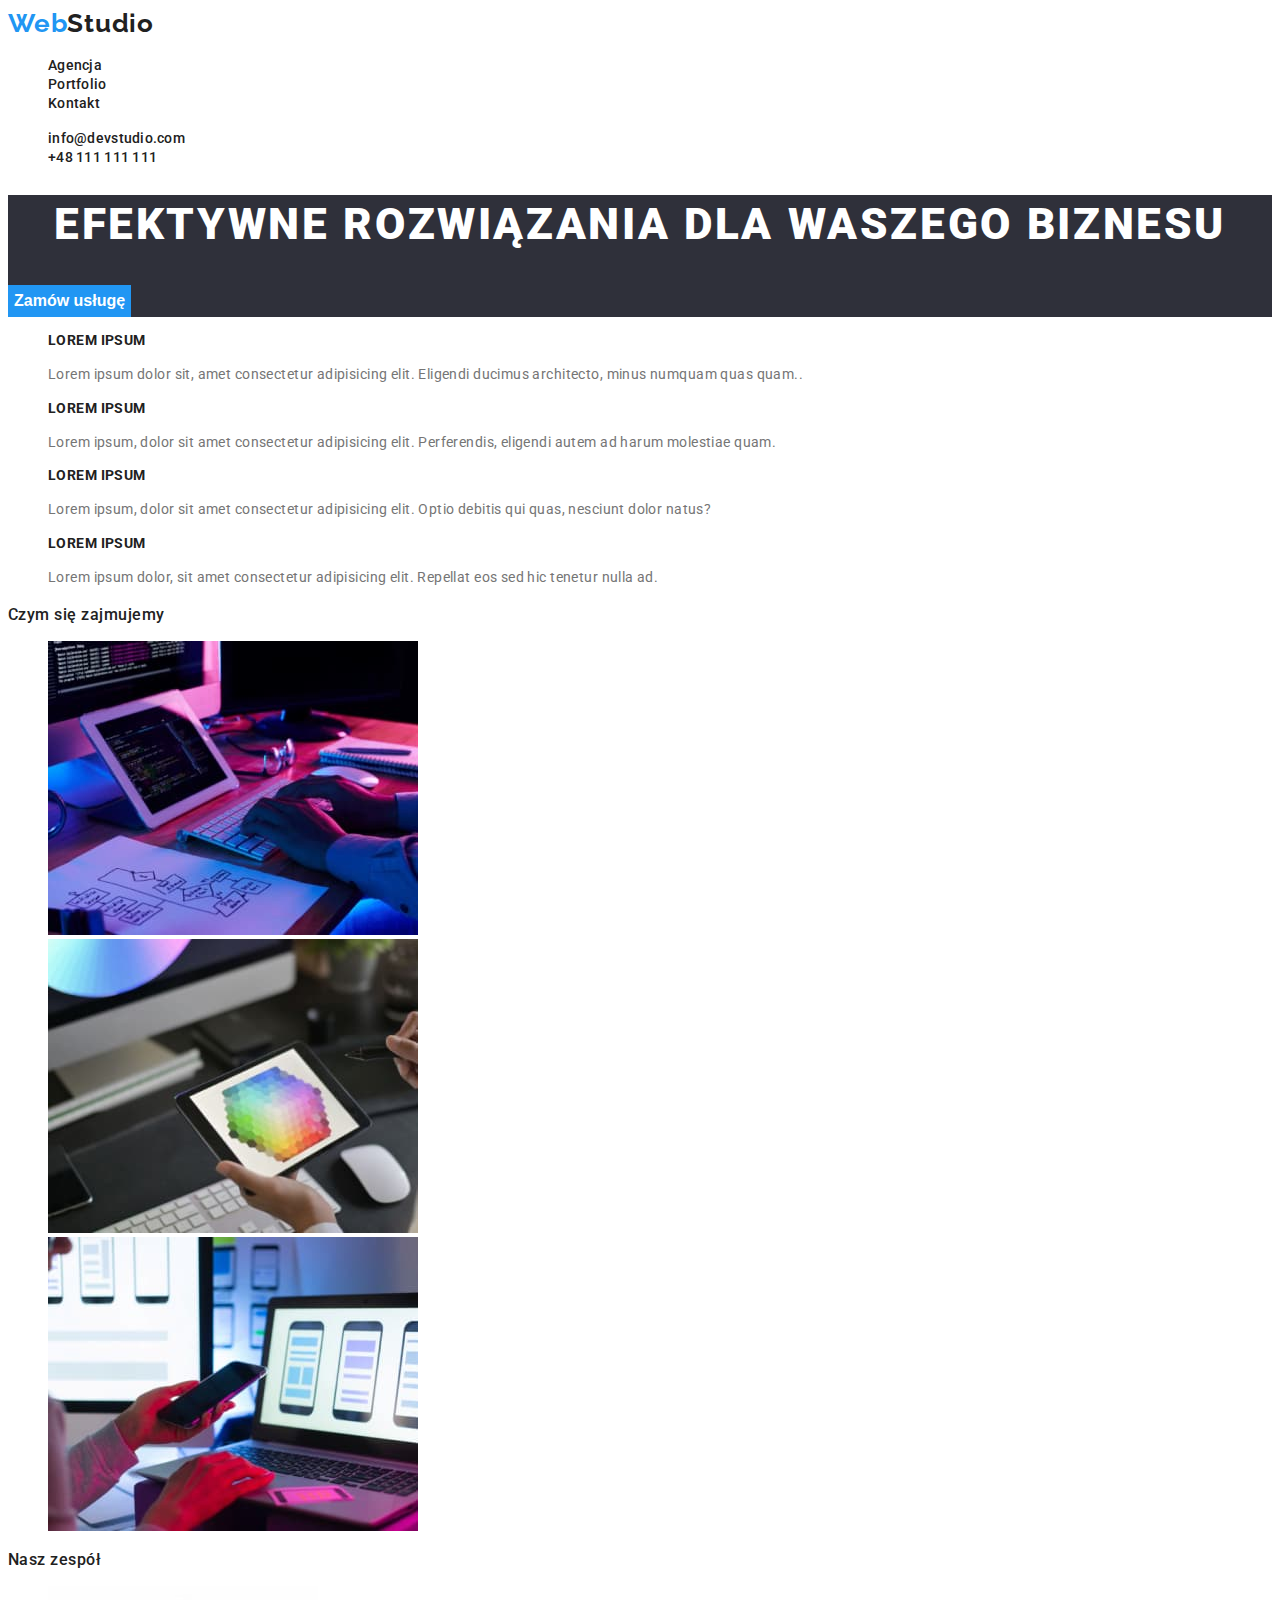
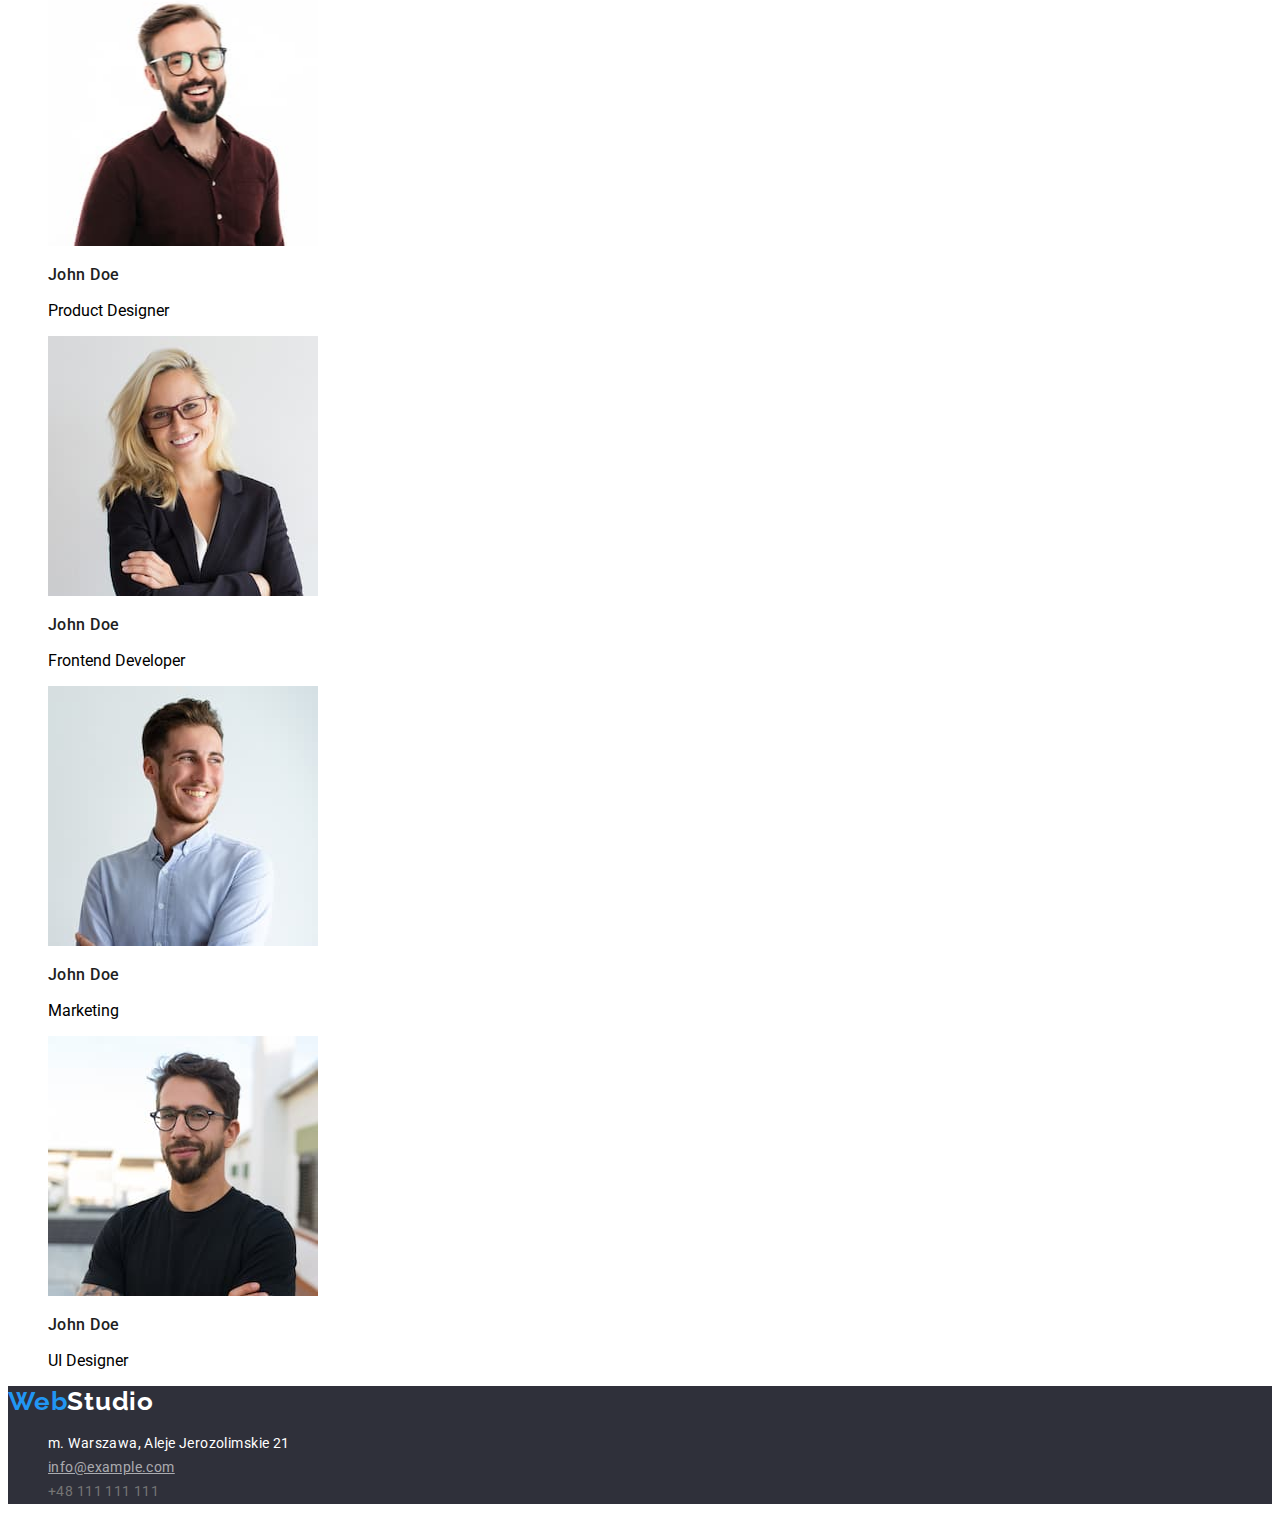
<file: index.html>
<!DOCTYPE html>
<html lang="pl">
  <head>
    <meta charset="UTF-8" />
    <meta http-equiv="X-UA-Compatible" content="IE=edge" />
    <meta name="viewport" content="width=device-width, initial-scale=1.0" />
    <title>webstudio</title>
    <!-- googe fonts -->
    <link rel="preconnect" href="https://fonts.googleapis.com" />
    <link rel="preconnect" href="https://fonts.gstatic.com" crossorigin />
    <link
      href="https://fonts.googleapis.com/css2?family=Raleway:wght@700&family=Roboto:wght@400;500;700;900&display=swap"
      rel="stylesheet"
    />
    <!-- end google fonts -->

    <link rel="stylesheet" href="css/styles.css" />
  </head>

  <body>
    <header>
      <a class="logo" href="index.html"
        ><span class="brand-color">Web</span>Studio</a
      >
      <nav>
        <ul class="list-style">
          <li><a class="nav-structure" href="index.html">Agencja</a></li>
          <li><a class="nav-structure" href="portfolio.html">Portfolio</a></li>
          <li><a class="nav-structure" href="index.html">Kontakt</a></li>
        </ul>
      </nav>
      <ul class="list-style">
        <li>
          <a class="nav-structure" href="mailto:info@devstudio.com"
            >info@devstudio.com</a
          >
        </li>
        <li>
          <a class="nav-structure" href="tel:48111111111">+48 111 111 111</a>
        </li>
      </ul>
    </header>

    <main>
      <!--HERO-->
      <section class="background">
        <h1 class="sixth-structure background">
          EFEKTYWNE ROZWIĄZANIA DLA WASZEGO BIZNESU
        </h1>
        <button type="button" class="button-style2">Zamów usługę</button>
      </section>

      <!--LOREM IPSUM-->
      <section>
        <ul class="list-style">
          <li>
            <h3 class="seventh-structure">LOREM IPSUM</h3>
            <p class="second-structure">
              Lorem ipsum dolor sit, amet consectetur adipisicing elit. Eligendi
              ducimus architecto, minus numquam quas quam..
            </p>
          </li>
          <li>
            <h3 class="seventh-structure">LOREM IPSUM</h3>
            <p class="second-structure">
              Lorem ipsum, dolor sit amet consectetur adipisicing elit.
              Perferendis, eligendi autem ad harum molestiae quam.
            </p>
          </li>
          <li>
            <h3 class="seventh-structure">LOREM IPSUM</h3>
            <p class="second-structure">
              Lorem ipsum, dolor sit amet consectetur adipisicing elit. Optio
              debitis qui quas, nesciunt dolor natus?
            </p>
          </li>
          <li>
            <h3 class="seventh-structure">LOREM IPSUM</h3>
            <p class="second-structure">
              Lorem ipsum dolor, sit amet consectetur adipisicing elit. Repellat
              eos sed hic tenetur nulla ad.
            </p>
          </li>
        </ul>
      </section>

      <!--czym się zajmujemy-->
      <section>
        <h2 class="eighth-structure ninth-structure">Czym się zajmujemy</h2>
        <ul class="list-style">
          <li>
            <img
              src="images/czym_sie_zajmujemy/1.jpg"
              alt="programowanie"
              width="370"
              height="294"
            />
          </li>
          <li>
            <img
              src="images/czym_sie_zajmujemy/2.jpg"
              alt="grafika"
              width="370"
              height="294"
            />
          </li>
          <li>
            <img
              src="images/czym_sie_zajmujemy/3.jpg"
              alt="personalizacja"
              width="370"
              height="294"
            />
          </li>
        </ul>
      </section>

      <!--Nasz zespół-->
      <section>
        <h2 class="eighth-structure ninth-structure">Nasz zespół</h2>
        <ul class="list-style">
          <li>
            <img
              src="images/nasz_zespol/img-1.jpg"
              alt="John Doe1"
              width="270"
              height="260"
            />
            <h3 class="ninth-structure">John Doe</h3>
            <p>Product Designer</p>
          </li>
          <li>
            <img
              src="images/nasz_zespol/img-2-2.jpg"
              alt="John Doe2"
              width="270"
              height="260"
            />
            <h3 class="ninth-structure">John Doe</h3>
            <p>Frontend Developer</p>
          </li>
          <li>
            <img
              src="images/nasz_zespol/img-3-2.jpg"
              alt="John Doe3"
              width="270"
              height="260"
            />
            <h3 class="ninth-structure">John Doe</h3>
            <p>Marketing</p>
          </li>
          <li>
            <img
              src="images/nasz_zespol/img-4-2.jpg"
              alt="John Doe3"
              width="270"
              height="260"
            />
            <h3 class="ninth-structure">John Doe</h3>
            <p>UI Designer</p>
          </li>
        </ul>
      </section>
    </main>

    <footer class="background">
      <a class="footer-logo logo" href="index.html"
        ><span class="brand-color">Web</span>Studio</a
      >
      <address class="address-style">
        <ul class="list-style">
          <li>
            <a
              class="fourth-structure"
              href="https://goo.gl/maps/v4wxsE9NDZiypeX38"
              target="_blank"
              >m. Warszawa, Aleje Jerozolimskie 21</a
            >
          </li>
          <li>
            <a class="fifth-structure" href="mailto:info@example.com"
              >info@example.com</a
            >
          </li>
          <li>
            <a class="second-structure" href="tel:48111111111"
              >+48 111 111 111</a
            >
          </li>
        </ul>
      </address>
    </footer>
  </body>
</html>
</file>
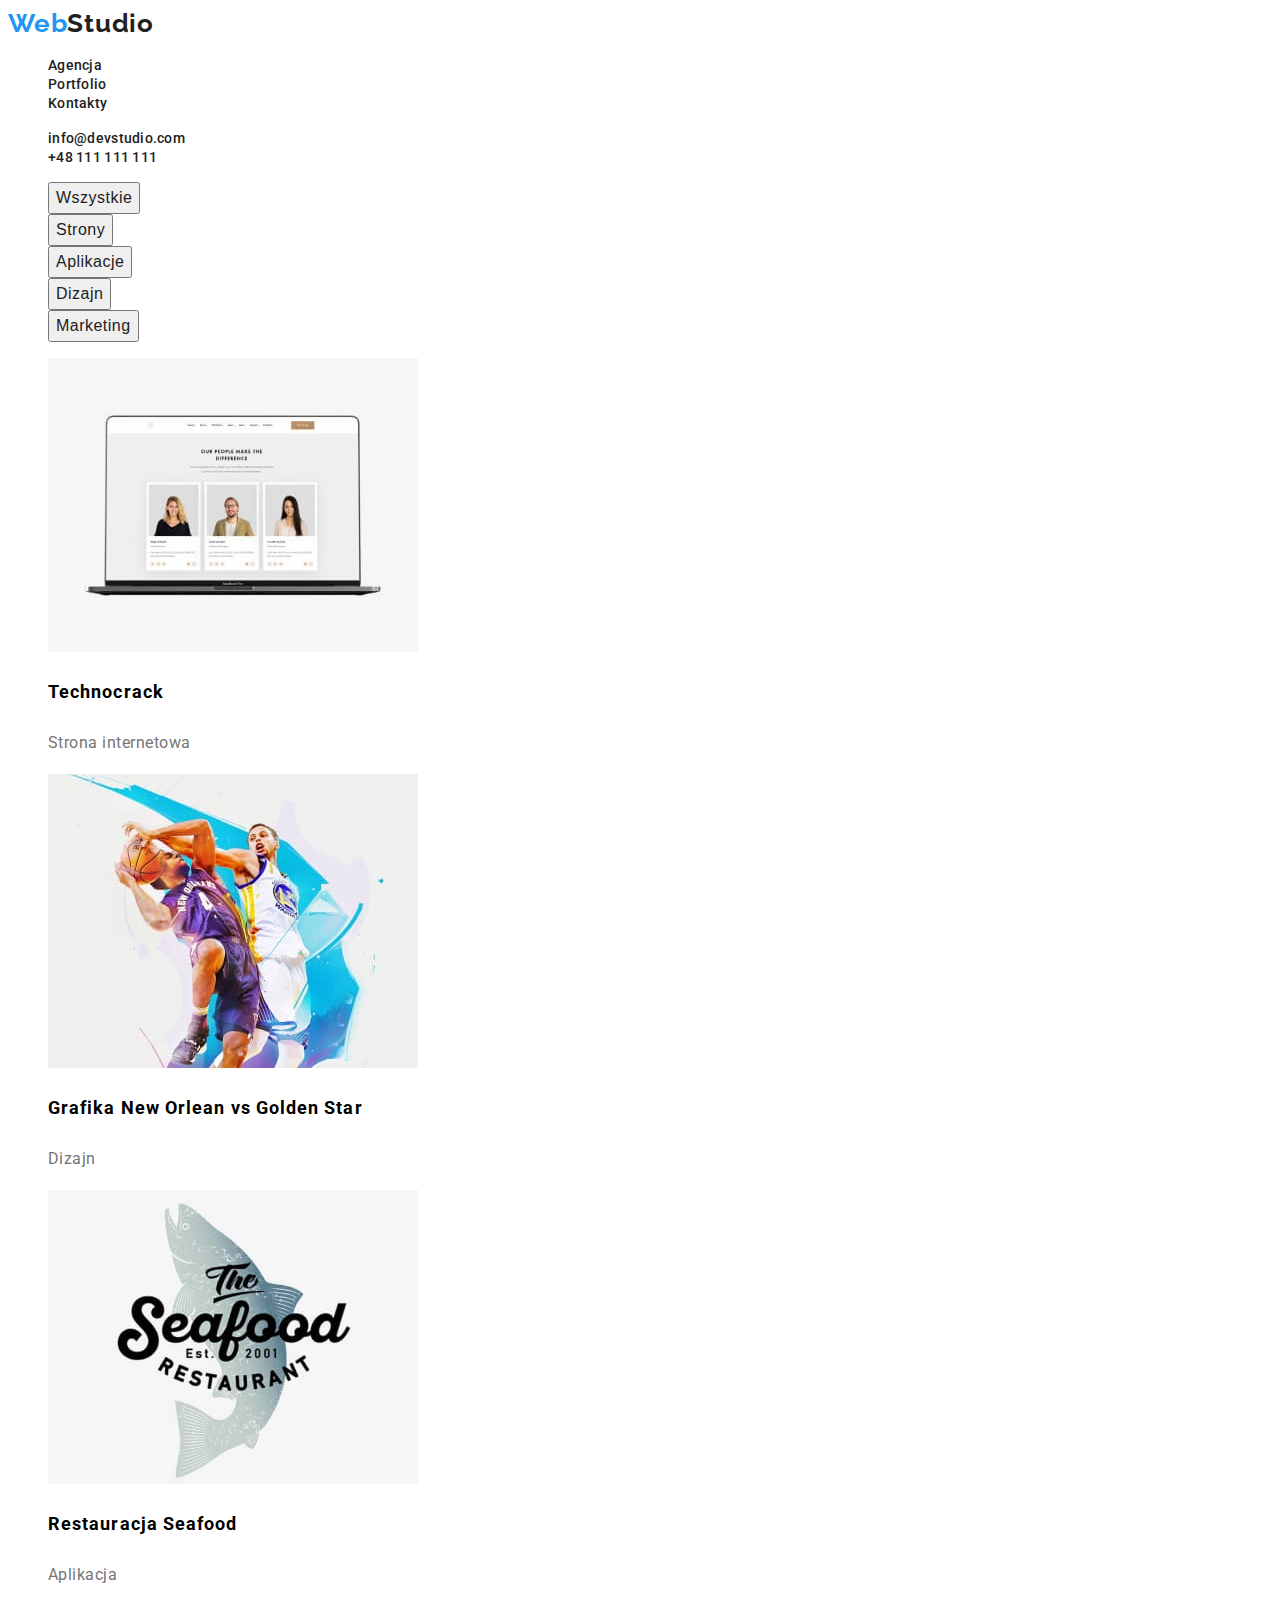
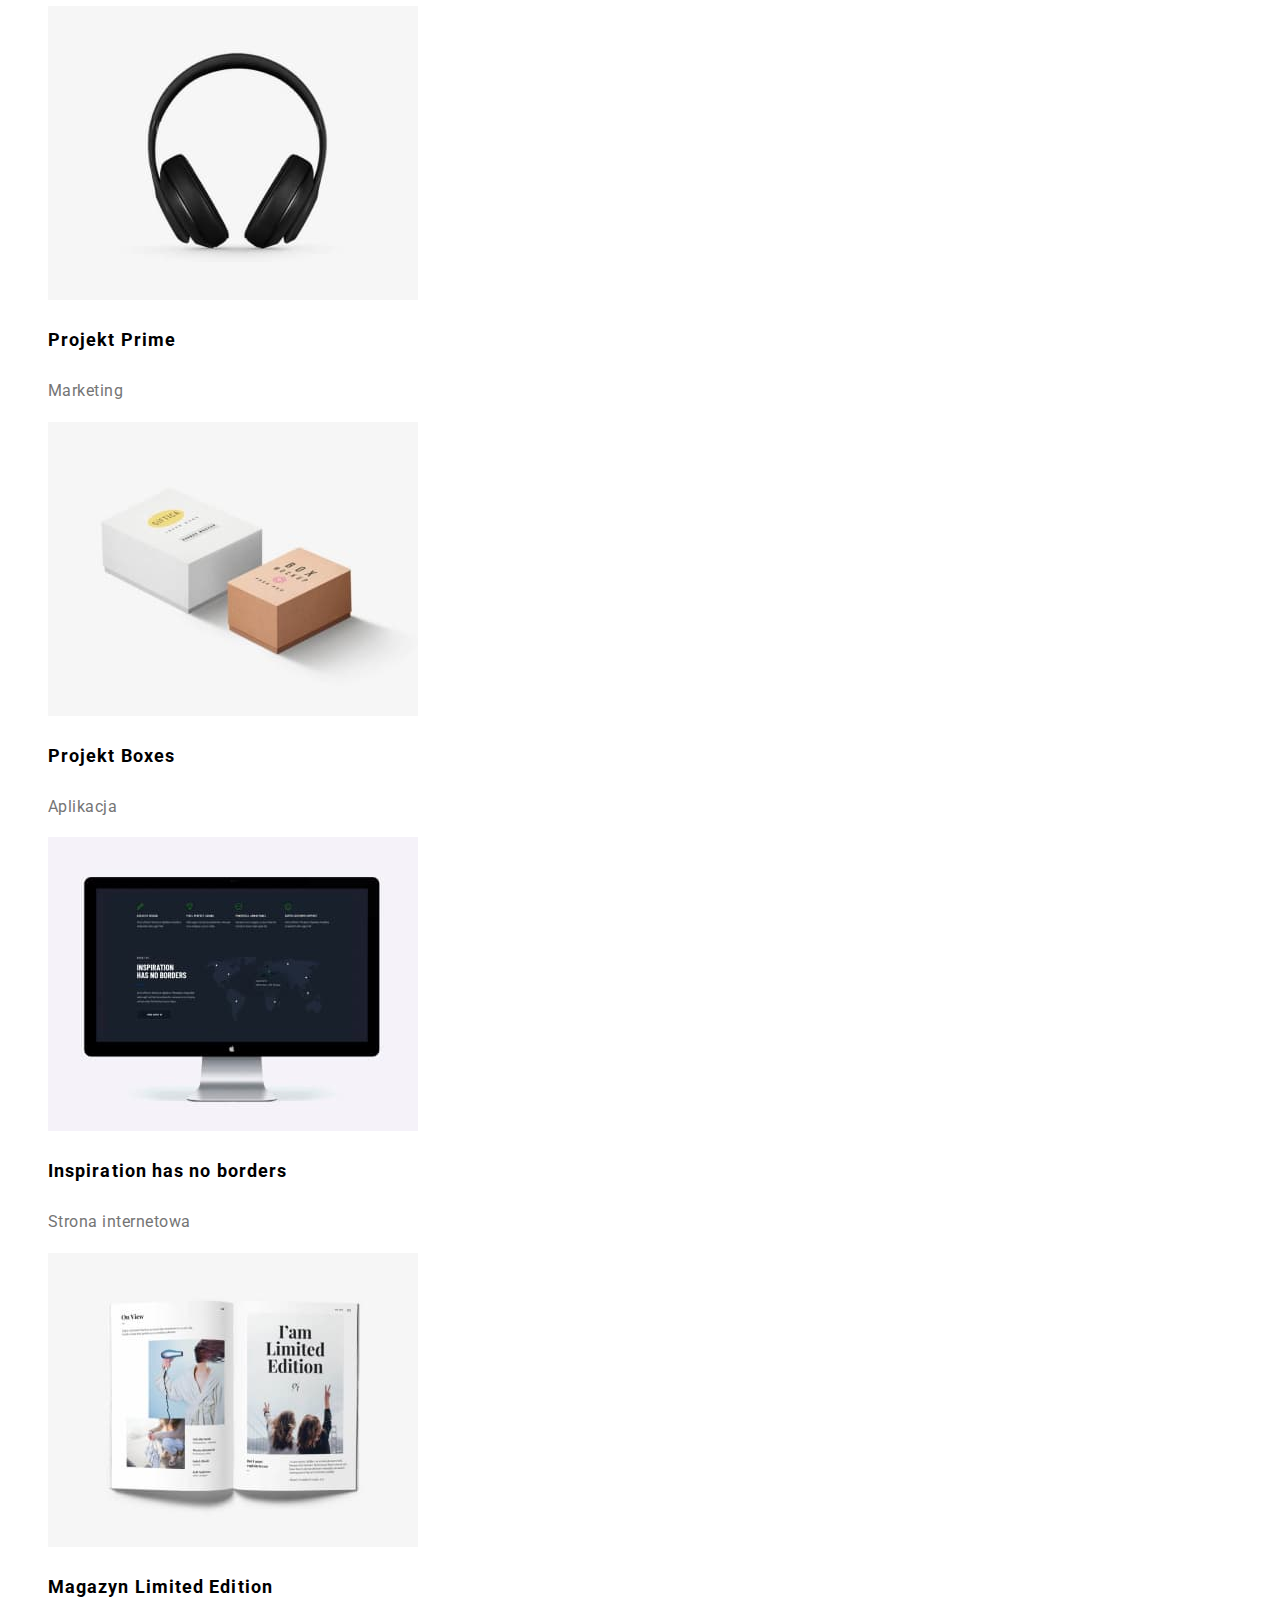
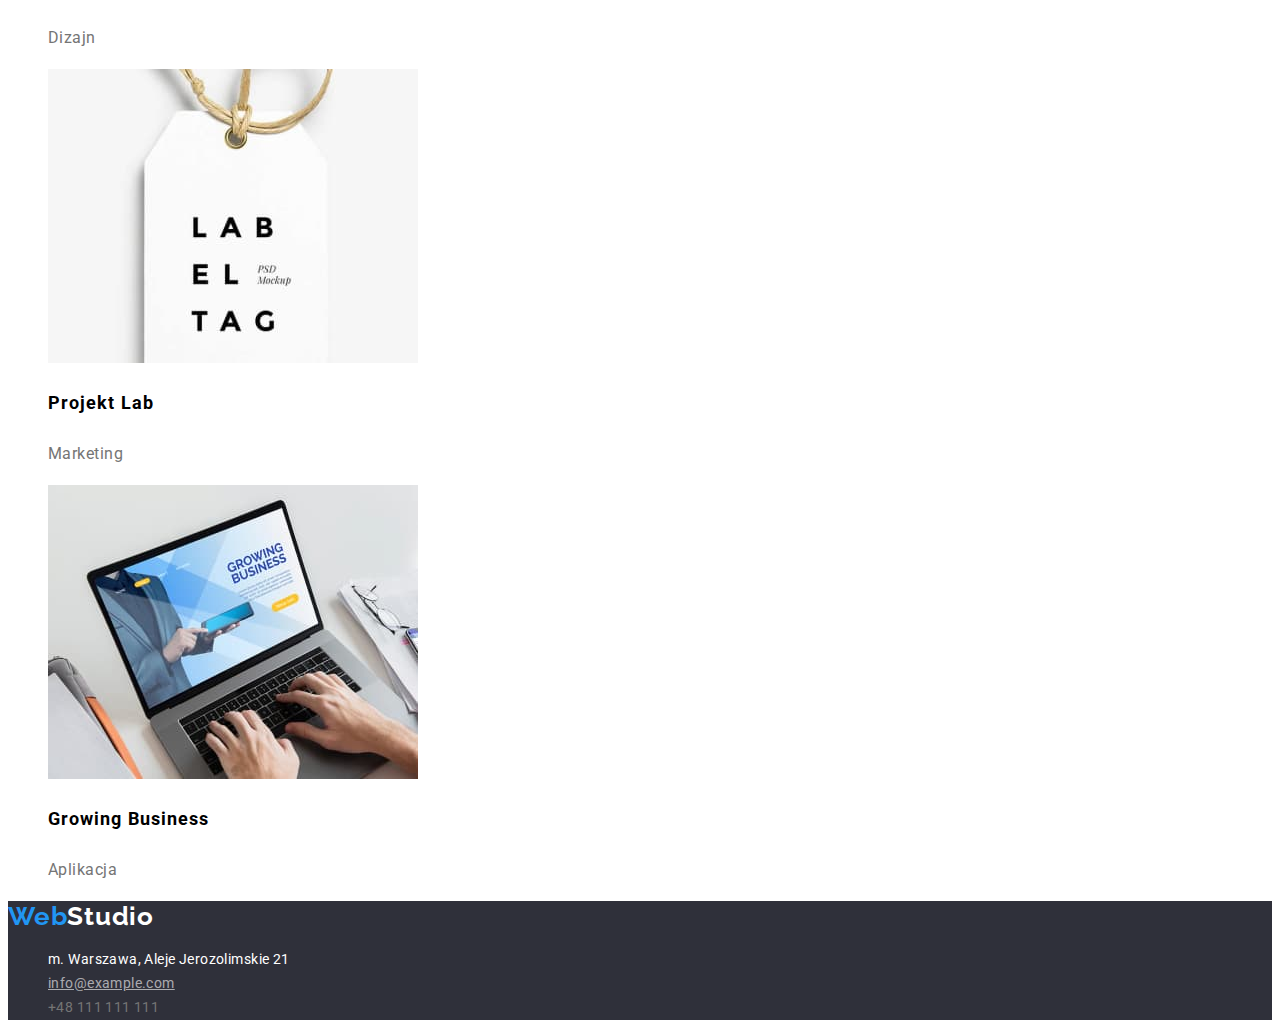
<file: portfolio.html>
<!DOCTYPE html>
<html lang="pl">
  <head>
    <meta charset="UTF-8" />

    <title>Portfolio</title>
    <!-- google fonts -->

    <link rel="preconnect" href="https://fonts.googleapis.com" />
    <link rel="preconnect" href="https://fonts.gstatic.com" crossorigin />
    <link
      href="https://fonts.googleapis.com/css2?family=Raleway:wght@700&family=Roboto:wght@400;500;700;900&display=swap"
      rel="stylesheet"
    />
    <!-- end google fonts -->

    <link rel="stylesheet" href="css/styles.css" />
  </head>

  <body>
    <header>
      <a class="logo" href="index.html"
        ><span class="brand-color">Web</span>Studio</a
      >
      <nav>
        <ul class="list-style">
          <li><a class="nav-structure" href="index.html">Agencja</a></li>
          <li><a class="nav-structure" href="/portfolio.html">Portfolio</a></li>
          <li><a class="nav-structure" href="portfolio.html">Kontakty</a></li>
        </ul>
      </nav>
      <ul class="list-style">
        <li>
          <a class="nav-structure" href="mailto:info@devstudio.com"
            >info@devstudio.com</a
          >
        </li>
        <li>
          <a class="nav-structure" href="tel:48111111111">+48 111 111 111</a>
        </li>
      </ul>
    </header>

    <main>
      <section>
        <ul class="list-style">
          <li>
            <button type="button" class="button-style">Wszystkie</button>
          </li>
          <li>
            <button type="button" class="button-style">Strony</button>
          </li>
          <li>
            <button type="button" class="button-style">Aplikacje</button>
          </li>
          <li>
            <button type="button" class="button-style">Dizajn</button>
          </li>
          <li>
            <button type="button" class="button-style">Marketing</button>
          </li>
        </ul>
      </section>
      <!--ZDJĘCIA-->
      <section>
        <ul class="list-style">
          <li>
            <img
              class="mark"
              src="images/images_portfolio/pic1.jpg"
              alt="technocrack"
              width="370"
              height="294"
            />
            <h3 class="third-structure">Technocrack</h3>
            <p class="text">Strona internetowa</p>
          </li>
          <li>
            <img
              class="mark"
              src="images/images_portfolio/pic2.jpg"
              alt="Grafika New orlean"
              width="370"
              height="294"
            />
            <h3 class="third-structure">Grafika New Orlean vs Golden Star</h3>
            <p class="text">Dizajn</p>
          </li>
          <li>
            <img
              class="mark"
              src="images/images_portfolio/pic3.jpg"
              alt="Restauracja Seafood"
              width="370"
              height="294"
            />
            <h3 class="third-structure">Restauracja Seafood</h3>
            <p class="text">Aplikacja</p>
          </li>
          <li>
            <img
              class="mark"
              src="images/images_portfolio/pic4.jpg"
              alt="Projekt Prime"
              width="370"
              height="294"
            />
            <h3 class="third-structure">Projekt Prime</h3>
            <p class="text">Marketing</p>
          </li>
          <li>
            <img
              class="mark"
              src="images/images_portfolio/pic5.jpg"
              alt="Projekt Boxes"
              width="370"
              height="294"
            />
            <h3 class="third-structure">Projekt Boxes</h3>
            <p class="text">Aplikacja</p>
          </li>
          <li>
            <img
              class="mark"
              src="images/images_portfolio/pic6.jpg"
              alt="Inspiration has no borders"
              width="370"
              height="294"
            />
            <h3 class="third-structure">Inspiration has no borders</h3>
            <p class="text">Strona internetowa</p>
          </li>
          <li>
            <img
              class="mark"
              src="images/images_portfolio/pic7.jpg"
              alt="Magazyn Limited Edition"
              width="370"
              height="294"
            />
            <h3 class="third-structure">Magazyn Limited Edition</h3>
            <p class="text">Dizajn</p>
          </li>
          <li>
            <img
              class="mark"
              src="images/images_portfolio/pic8.jpg"
              alt="Projekt Lab"
              width="370"
              height="294"
            />
            <h3 class="third-structure">Projekt Lab</h3>
            <p class="text">Marketing</p>
          </li>
          <li>
            <img
              class="mark"
              src="images/images_portfolio/pic9.jpg"
              alt="Growing Business"
              width="370"
              height="294"
            />
            <h3 class="third-structure">Growing Business</h3>
            <p class="text">Aplikacja</p>
          </li>
        </ul>
      </section>
    </main>
    <footer class="background">
      <a class="footer-logo logo" href="index.html"
        ><span class="brand-color">Web</span>Studio</a
      >
      <address class="address-style">
        <ul class="list-style">
          <li>
            <a
              class="fourth-structure"
              href="https://goo.gl/maps/v4wxsE9NDZiypeX38"
              target="_blank"
              >m. Warszawa, Aleje Jerozolimskie 21</a
            >
          </li>
          <li>
            <a class="fifth-structure" href="mailto:info@example.com"
              >info@example.com</a
            >
          </li>
          <li>
            <a class="second-structure" href="tel:48111111111"
              >+48 111 111 111</a
            >
          </li>
        </ul>
      </address>
    </footer>
  </body>
</html>
</file>
<file: css/styles.css>
:root {
  --main-color: #212121;
  --second-color: #757575;
  --background-color: #2f303a;
  --third-color: #ffffff;
  --fourth-color: rgba(255, 255, 255, 0.6);
  --fifth-color: #2196f3;
}
body {
  font-family: "Roboto", "Raleway", sans-serif;
  font-weight: 400;
}

.nav-structure {
  color: var(--main-color);

  font-weight: 500;
  font-size: 14px;
  line-height: 1.14;
  letter-spacing: 0.02em;
  text-decoration-line: none;
}
.nav-structure:hover {
  color: var(--fifth-color);
}
.nav-structure:focus {
  color: var(--fifth-color);
}

.second-structure {
  font-weight: 400;
  font-size: 14px;
  line-height: 1.71;
  letter-spacing: 0.03em;
  color: var(--second-color);
  text-decoration-line: none;
}
.third-structure {
  font-weight: 700;
  font-size: 18px;
  line-height: 2;
  letter-spacing: 0.06em;
}

.text {
  font-weight: 400;
  font-size: 16px;
  line-height: 1.87;
  letter-spacing: 0.03em;
  color: var(--second-color);
}

.background {
  background-color: var(--background-color);
}

.fourth-structure {
  font-weight: 400;
  font-size: 14px;
  line-height: 1.71;
  letter-spacing: 0.03em;
  color: var(--third-color);
  text-decoration-line: none;
}
.fifth-structure {
  font-size: 14px;
  line-height: 1.71;
  letter-spacing: 0.03em;
  text-decoration-line: underline;
  color: var(--fourth-color);
}
.sixth-structure {
  font-weight: 900;
  font-size: 44px;
  line-height: 1.36;
  text-align: center;
  letter-spacing: 0.06em;
  text-transform: uppercase;
  color: var(--third-color);
}
.seventh-structure {
  font-style: normal;
  font-weight: 700;
  font-size: 14px;
  line-height: 1.14;
  letter-spacing: 0.03em;
  text-transform: uppercase;
  color: var(--main-color);
}

.eighth-structure {
  font-style: normal;
  font-weight: 700;
  font-size: 36px;
  line-height: 1.16;
  letter-spacing: 0.03em;
}
.ninth-structure {
  font-weight: 500;
  font-size: 16px;
  line-height: 1.18;
  letter-spacing: 0.03em;
  color: var(--main-color);
}
.list-style {
  list-style: none;
}
.logo {
  font-family: "Raleway";
  color: var(--main-color);
  font-weight: 700;
  font-size: 26px;
  line-height: 1.19;
  letter-spacing: 0.03em;
  text-decoration: none;
}

.brand-color {
  color: var(--fifth-color);
}
.footer-logo {
  color: var(--third-color);
}
.hand:hover {
  cursor: pointer;
}
.button-style {
  font-weight: 500;
  font-size: 16px;
  line-height: 1.625;
  text-align: center;
  letter-spacing: 0.03em;
  color: var(--main-color);
  cursor: pointer;
}
.button-style:hover,
.button-style:focus,
.button-style:active {
  background-color: var(--fifth-color);
  color: var(--third-color);
}

.button-style2 {
  color: var(--third-color);
  background-color: var(--fifth-color);
  font-weight: 700;
  font-size: 16px;
  line-height: 1.875;
  cursor: pointer;
  border: none;
}
.address-style {
  font-style: normal;
}
</file>
